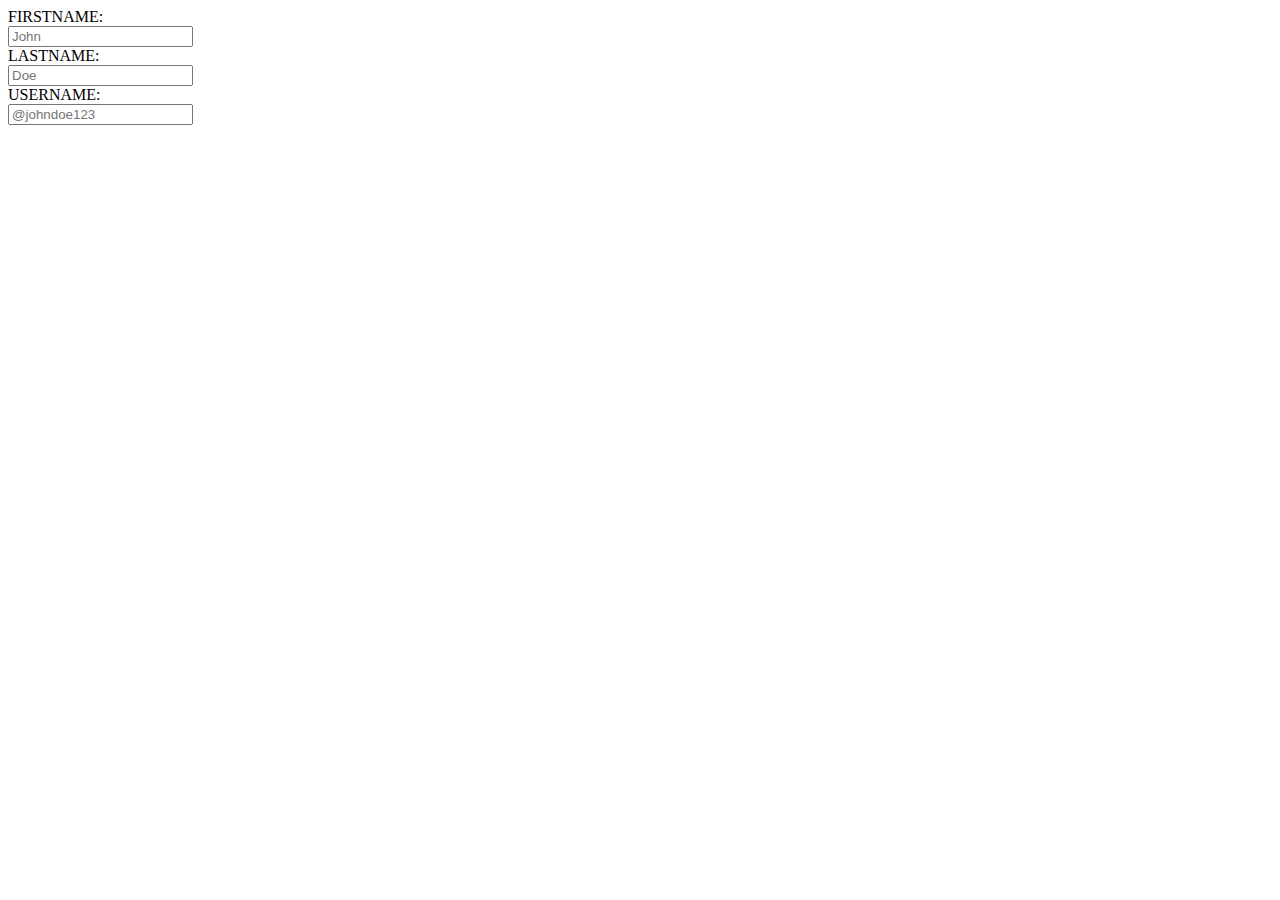
<file: loginpage.html>
<!DOCTYPE html>
<html lang="en">
<head>
    <meta charset="UTF-8">
    <meta http-equiv="X-UA-Compatible" content="IE=edge">
    <meta name="viewport" content="width=device-width, initial-scale=1.0">
    <title>LOG IN PAGE</title>
</head>
<body>
    <div class="form">
    <form>
        FIRSTNAME:
    </br>
        <input type="text" placeholder="John">
    </br>
        LASTNAME:
</br>
        <input type="text" placeholder="Doe">
</br>
        USERNAME:
</br>
        <input type="text" placeholder="@johndoe123" required>
</br>
    </form>
    </div>
</body>
</html>
</file>
